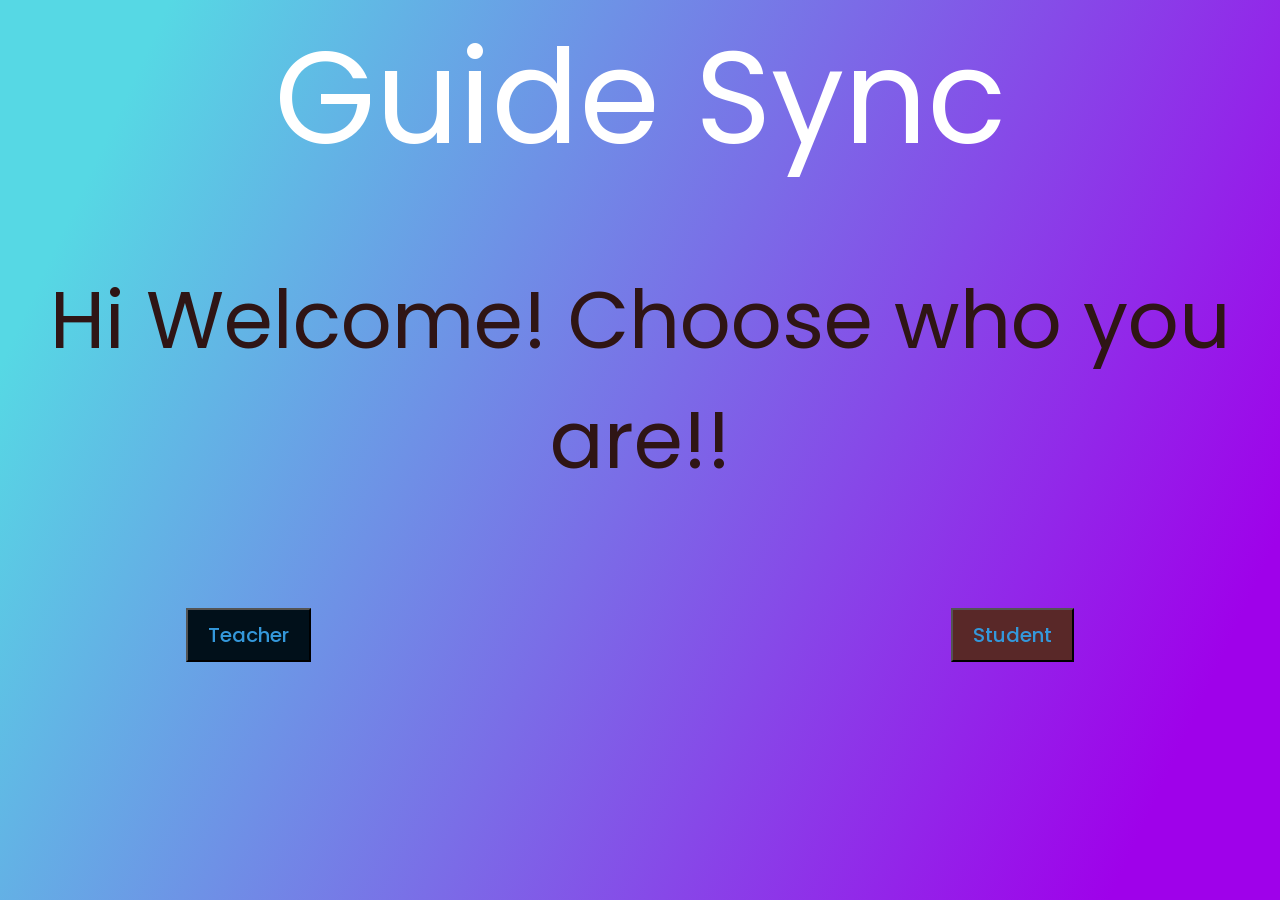
<file: index.html>
<!DOCTYPE html>
<html lang="en" dir="ltr">
   <head>
      <meta charset="utf-8">
      <title>Guide Sync</title>
      <link rel="stylesheet" href="index.css">
      <link rel="stylesheet" href="https://cdnjs.cloudflare.com/ajax/libs/font-awesome/5.15.3/css/all.min.css"/>
   </head>
  <div class="titles">
   <h1 id="gd">Guide Sync</h1>
   <p id="gs"> Hi Welcome! Choose who you are!!</p>
  </div>
   <body>
      <div class="cont">
         <div>
      <button onclick="location.href='teacher/tlog.html'" id="t">Teacher</button></div>
   <div>
      <button onclick="location.href='student/slog.html'" id="s">Student</button>
   </div>
</div>
</body>
</html>
</file>
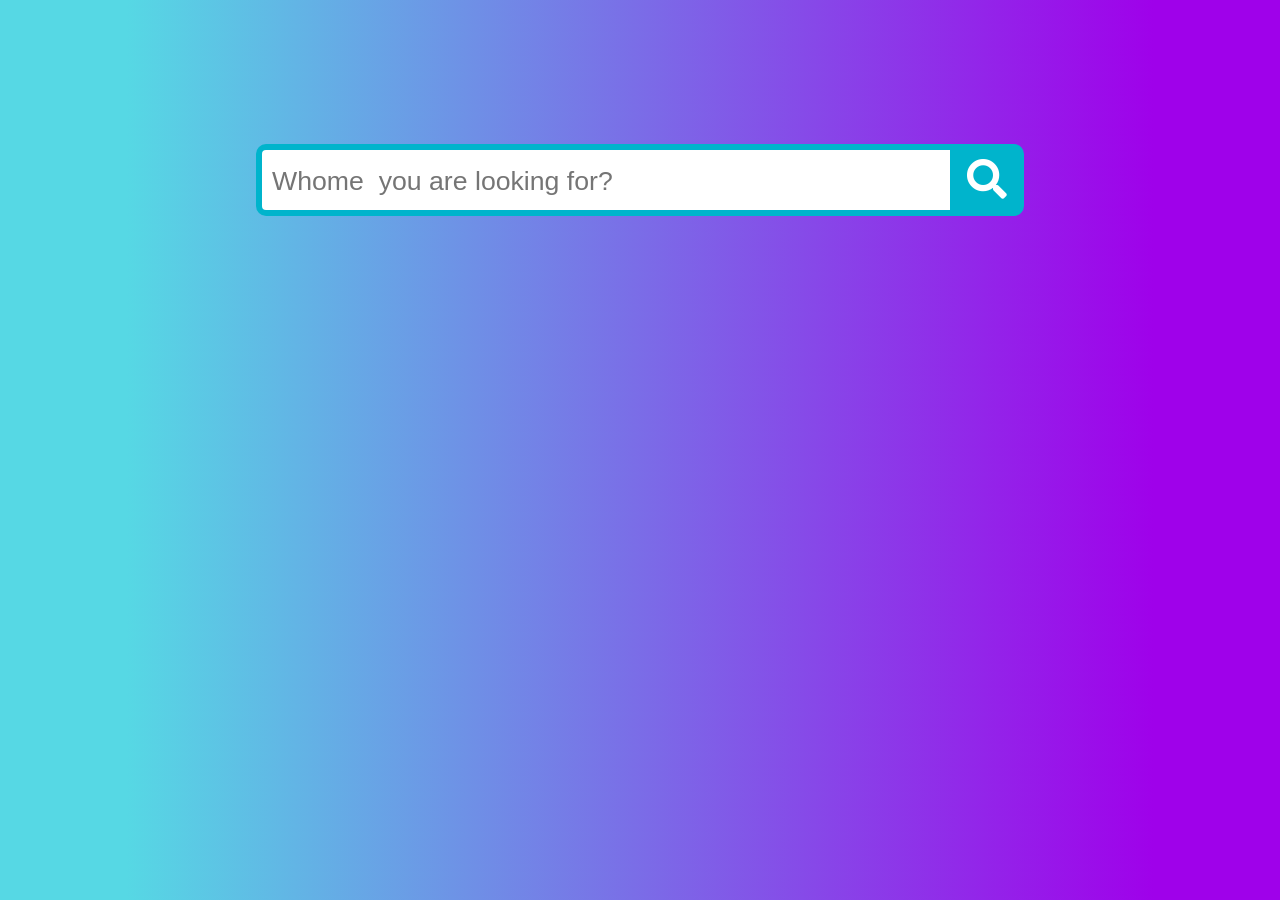
<file: student/sindex.html>
<!DOCTYPE html>
<html lang="en">
<head>
    <meta charset="UTF-8">
    <meta name="viewport" content="width=device-width, initial-scale=1.0">
    <link rel="stylesheet" href="sindex.css">
    <link rel="stylesheet" href="https://cdnjs.cloudflare.com/ajax/libs/font-awesome/5.15.3/css/all.min.css"/>
    <title>Document</title>
</head>
<body>
    <div class="wrap">
        <div class="search">
           <input type="text" class="searchTerm" placeholder="Whome  you are looking for?">
           <button type="submit" class="searchButton">
             <i class="fa fa-search"></i>
          </button>
        </div>
     </div>
</body>
</html>
</file>
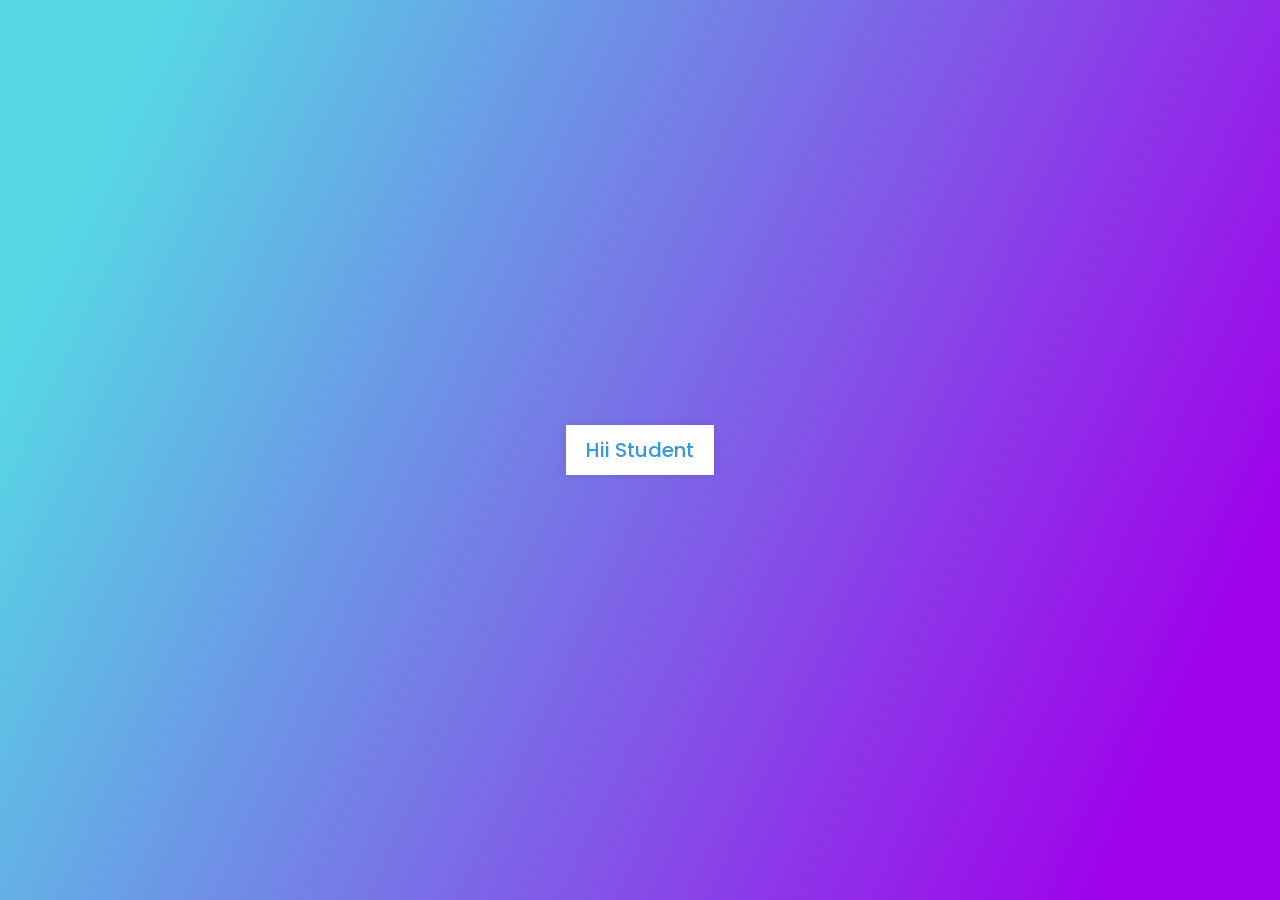
<file: student/slog.html>
<!DOCTYPE html>
<html lang="en" dir="ltr">
   <head>
      <meta charset="utf-8">
      <title>Student</title>
      <link rel="stylesheet" href="slog.css">
      <link rel="stylesheet" href="https://cdnjs.cloudflare.com/ajax/libs/font-awesome/5.15.3/css/all.min.css"/>
   </head>
   <body>
      <div class="center">
         <input type="checkbox" id="show">
         <label for="show" class="show-btn">Hii Student</label>
         <div class="container">
            <label for="show" class="close-btn fas fa-times" title="close"></label>
            <div class="text">
               Login Form
            </div>
            <form action="#">
               <div class="data">
                  <label>Email or Phone</label>
                  <input type="text" required>
               </div>
               <div class="data">
                  <label>Password</label>
                  <input type="password" required>
               </div>
               <div class="forgot-pass">
                  <a href="#">Forgot Password?</a>
               </div>
               <div class="btn">
                  <div class="inner"></div>
                  <button type="submit">login</button>
               </div>
               <div class="signup-link">
                  Not a member? <a href="student_reg.html">Signup now</a>
               </div>
            </form>
         </div>
      </div>
   </body>
</html>
</file>
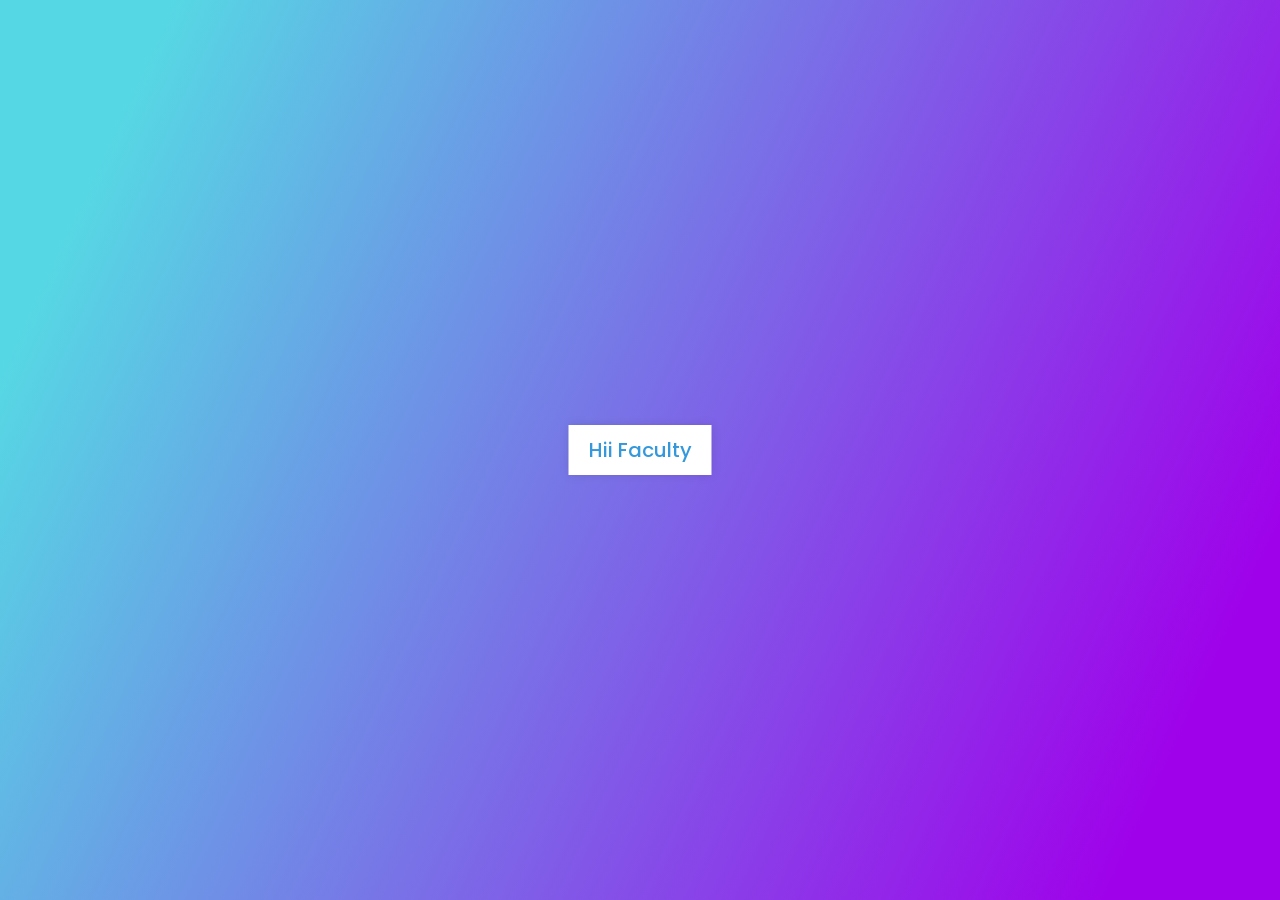
<file: teacher/tlog.html>
<!DOCTYPE html>
<html lang="en" dir="ltr">
   <head>
      <meta charset="utf-8">
      <title>Teacher</title>
      <link rel="stylesheet" href="tlog.css">
      <link rel="stylesheet" href="https://cdnjs.cloudflare.com/ajax/libs/font-awesome/5.15.3/css/all.min.css"/>
   </head>
   <body>
      <div class="center">
         <input type="checkbox" id="show">
         <label for="show" class="show-btn">Hii Faculty</label>
         <div class="container">
            <label for="show" class="close-btn fas fa-times" title="close"></label>
            <div class="text">
               Login Form
            </div>
            <form action="tlogconnect.php" method="post">
               <div class="data">
                  <label>Staff ID</label>
                  <input type="text" required name="rollno">
               </div>
               <div class="data">
                  <label>Password</label>
                  <input type="password" required name="password">
               </div>
               <div class="forgot-pass">
                  <a href="#">Forgot Password?</a>
               </div>
               <div class="btn">
                  <div class="inner"></div>
                  <button type="submit">login</button>
               </div>
               <div class="signup-link">
                  Not a member? <a href="teacher_reg.html">Signup now</a>
               </div>
            </form>
         </div>
      </div>
   </body>
</html>
</file>
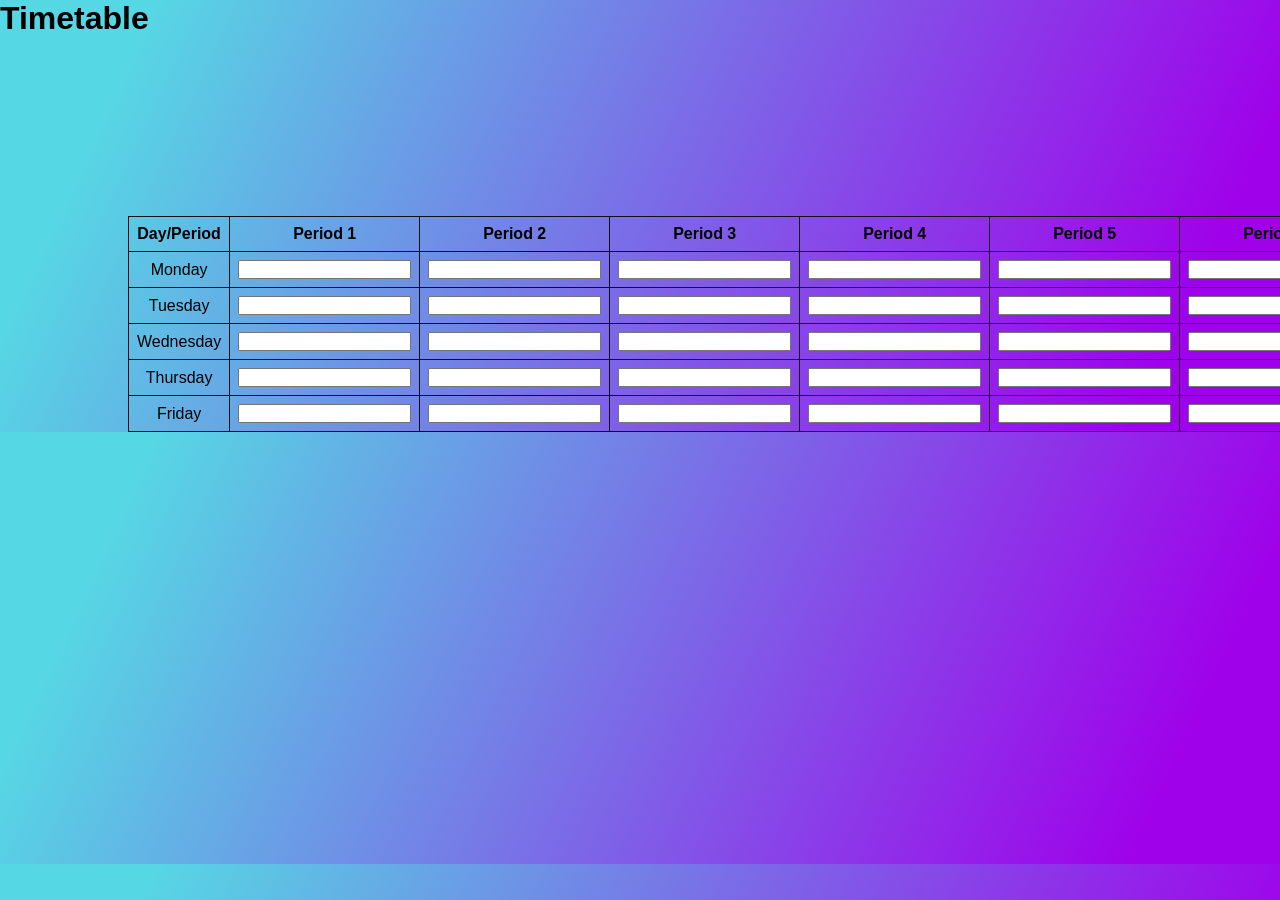
<file: teacher/ttable.html>
<!DOCTYPE html>
<html lang="en">

<head>
    <meta charset="UTF-8">
    <meta name="viewport" content="width=device-width, initial-scale=1.0">
    <title>Timetable</title>
    <link rel="stylesheet" href="ttable.css">
</head>

<body>
    <h1>Timetable</h1>
    <table>
        <thead>
            <tr>
                <th>Day/Period</th>
                <th>Period 1</th>
                <th>Period 2</th>
                <th>Period 3</th>
                <th>Period 4</th>
                <th>Period 5</th>
                <th>Period 6</th>
            </tr>
        </thead>
        <tbody>
            <tr>
                <td>Monday</td>
                <td><input type="text" name="monday-period-1"></td>
                <td><input type="text" name="monday-period-2"></td>
                <td><input type="text" name="monday-period-3"></td>
                <td><input type="text" name="monday-period-4"></td>
                <td><input type="text" name="monday-period-5"></td>
                <td><input type="text" name="monday-period-6"></td>
            </tr>
            <tr>
                <td>Tuesday</td>
                <td><input type="text" name="tuesday-period-1"></td>
                <td><input type="text" name="tuesday-period-2"></td>
                <td><input type="text" name="tuesday-period-3"></td>
                <td><input type="text" name="tuesday-period-4"></td>
                <td><input type="text" name="tuesday-period-5"></td>
                <td><input type="text" name="tuesday-period-6"></td>
            </tr>
            <tr>
                <td>Wednesday</td>
                <td><input type="text" name="wednesday-period-1"></td>
                <td><input type="text" name="wednesday-period-2"></td>
                <td><input type="text" name="wednesday-period-3"></td>
                <td><input type="text" name="wednesday-period-4"></td>
                <td><input type="text" name="wednesday-period-5"></td>
                <td><input type="text" name="wednesday-period-6"></td>
            </tr>
            <tr>
                <td>Thursday</td>
                <td><input type="text" name="thursday-period-1"></td>
                <td><input type="text" name="thursday-period-2"></td>
                <td><input type="text" name="thursday-period-3"></td>
                <td><input type="text" name="thursday-period-4"></td>
                <td><input type="text" name="thursday-period-5"></td>
                <td><input type="text" name="thursday-period-6"></td>
            </tr>
            <tr>
                <td>Friday</td>
                <td><input type="text" name="friday-period-1"></td>
                <td><input type="text" name="friday-period-2"></td>
                <td><input type="text" name="friday-period-3"></td>
                <td><input type="text" name="friday-period-4"></td>
                <td><input type="text" name="friday-period-5"></td>
                <td><input type="text" name="friday-period-6"></td>
            </tr>
        </tbody>
    </table>
</body>

</html>
</file>
<file: index.css>
@import url('https://fonts.googleapis.com/css?family=Poppins:400,500,600,700&display=swap');
*{
  margin: 0;
  padding: 0;
  outline: none;
  box-sizing: border-box;
  font-family: 'Poppins', sans-serif;
}
body{
  height: 100vh;
  width: 100%;
  background: linear-gradient(115deg, #56d8e4 10%, #9f01ea 90%);
}
.titles{
  justify-content: center;
  text-align: center;
  min-height: 0;
}
#gd{
  color: #fff;
  font: inherit;
font-size: 130px;
text-shadow: #424648;
}
#gs{
  color: #2f1515;
  font: inherit;
  padding-top: 5%;
font-size: 80px;
text-shadow: #424648;
}



  .cont {
    gap: 50%;
    display: flex;
    align-items: center;
    -webkit-align-items: center;
    justify-content: center;
    height: auto;
    margin: 0;
    min-height: 30%
    
  }
  #t{
    background: #01101a;
    padding: 10px 20px;
    font-size: 20px;
    font-weight: 500;
    color: #3498db;
    cursor: pointer;
    justify-content: space-around;
}
#s{
  background: #592828;
  padding: 10px 20px;
  font-size: 20px;
  font-weight: 500;
  color: #3498db;
  cursor: pointer;
  margin-right: 20px;
}
</file>
<file: student/sindex.css>
@import url(https://fonts.googleapis.com/css?family=Open+Sans);

body{
  
  font-family: 'Open Sans', sans-serif;
  background: linear-gradient(115deg, #56d8e4 10%, #9f01ea 90%);
}

.search {
  scale: 200%;
  width: 100%;
  position: relative;
  display: flex;
  
}

.searchTerm {
  width: 100%;
  border: 3px solid #00B4CC;
  border-right: none;
  padding: 5px;
  height: 20px;
  border-radius: 5px 0 0 5px;
  outline: none;
  color: #9DBFAF;
}

.searchTerm:focus{
  color: #00B4CC;
}

.searchButton {
  width: 40px;
  height: 36px;
  border: 1px solid #00B4CC;
  background: #00B4CC;
  text-align: center;
  color: #fff;
  border-radius: 0 5px 5px 0;
  cursor: pointer;
  font-size: 20px;
}

/*Resize the wrap to see the search bar change!*/
.wrap{
  width: 30%;
  position: absolute;
  top: 20%;
  left: 50%;
  transform: translate(-50%, -50%);
}
</file>
<file: student/slog.css>
@import url('https://fonts.googleapis.com/css?family=Poppins:400,500,600,700&display=swap');
*{
  margin: 0;
  padding: 0;
  outline: none;
  box-sizing: border-box;
  font-family: 'Poppins', sans-serif;
}
body{
  height: 100vh;
  width: 100%;
  background: linear-gradient(115deg, #56d8e4 10%, #9f01ea 90%);
}
.show-btn{
  background: #fff;
  padding: 10px 20px;
  font-size: 20px;
  font-weight: 500;
  color: #3498db;
  cursor: pointer;
  box-shadow: 0px 0px 10px rgba(0,0,0,0.1);
}
.show-btn, .container{
  position: absolute;
  top: 50%;
  left: 50%;
  transform: translate(-50%, -50%);
}

input[type="checkbox"]{
  display: none;
}
.container{
  display: none;
  background: #fff;
  width: 410px;
  padding: 30px;
  box-shadow: 0 0 8px rgba(0,0,0,0.1);
}
#show:checked ~ .container{
  display: block;
}
.container .close-btn{
  position: absolute;
  right: 20px;
  top: 15px;
  font-size: 18px;
  cursor: pointer;
}
.container .close-btn:hover{
  color: #3498db;
}
.container .text{
  font-size: 35px;
  font-weight: 600;
  text-align: center;
}
.container form{
  margin-top: -20px;
}
.container form .data{
  height: 45px;
  width: 100%;
  margin: 40px 0;
}
form .data label{
  font-size: 18px;
}
form .data input{
  height: 100%;
  width: 100%;
  padding-left: 10px;
  font-size: 17px;
  border: 1px solid silver;
}
form .data input:focus{
  border-color: #3498db;
  border-bottom-width: 2px;
}
form .forgot-pass{
  margin-top: -8px;
}
form .forgot-pass a{
  color: #3498db;
  text-decoration: none;
}
form .forgot-pass a:hover{
  text-decoration: underline;
}
form .btn{
  margin: 30px 0;
  height: 45px;
  width: 100%;
  position: relative;
  overflow: hidden;
}
form .btn .inner{
  height: 100%;
  width: 300%;
  position: absolute;
  left: -100%;
  z-index: -1;
  background: -webkit-linear-gradient(right, #56d8e4, #9f01ea, #56d8e4, #9f01ea);
  transition: all 0.4s;
}
form .btn:hover .inner{
  left: 0;
}
form .btn button{
  height: 100%;
  width: 100%;
  background: none;
  border: none;
  color: #fff;
  font-size: 18px;
  font-weight: 500;
  text-transform: uppercase;
  letter-spacing: 1px;
  cursor: pointer;
}
form .signup-link{
  text-align: center;
}
form .signup-link a{
  color: #3498db;
  text-decoration: none;
}
form .signup-link a:hover{
  text-decoration: underline;
}
</file>
<file: teacher/tlog.css>
@import url('https://fonts.googleapis.com/css?family=Poppins:400,500,600,700&display=swap');
*{
  margin: 0;
  padding: 0;
  outline: none;
  box-sizing: border-box;
  font-family: 'Poppins', sans-serif;
}
body{
  height: 100vh;
  width: 100%;
  background: linear-gradient(115deg, #56d8e4 10%, #9f01ea 90%);
}
.show-btn{
  background: #fff;
  padding: 10px 20px;
  font-size: 20px;
  font-weight: 500;
  color: #3498db;
  cursor: pointer;
  box-shadow: 0px 0px 10px rgba(0,0,0,0.1);
}
.show-btn, .container{
  position: absolute;
  top: 50%;
  left: 50%;
  transform: translate(-50%, -50%);
}

input[type="checkbox"]{
  display: none;
}
.container{
  display: none;
  background: #fff;
  width: 410px;
  padding: 30px;
  box-shadow: 0 0 8px rgba(0,0,0,0.1);
}
#show:checked ~ .container{
  display: block;
}
.container .close-btn{
  position: absolute;
  right: 20px;
  top: 15px;
  font-size: 18px;
  cursor: pointer;
}
.container .close-btn:hover{
  color: #3498db;
}
.container .text{
  font-size: 35px;
  font-weight: 600;
  text-align: center;
}
.container form{
  margin-top: -20px;
}
.container form .data{
  height: 45px;
  width: 100%;
  margin: 40px 0;
}
form .data label{
  font-size: 18px;
}
form .data input{
  height: 100%;
  width: 100%;
  padding-left: 10px;
  font-size: 17px;
  border: 1px solid silver;
}
form .data input:focus{
  border-color: #3498db;
  border-bottom-width: 2px;
}
form .forgot-pass{
  margin-top: -8px;
}
form .forgot-pass a{
  color: #3498db;
  text-decoration: none;
}
form .forgot-pass a:hover{
  text-decoration: underline;
}
form .btn{
  margin: 30px 0;
  height: 45px;
  width: 100%;
  position: relative;
  overflow: hidden;
}
form .btn .inner{
  height: 100%;
  width: 300%;
  position: absolute;
  left: -100%;
  z-index: -1;
  background: -webkit-linear-gradient(right, #56d8e4, #9f01ea, #56d8e4, #9f01ea);
  transition: all 0.4s;
}
form .btn:hover .inner{
  left: 0;
}
form .btn button{
  height: 100%;
  width: 100%;
  background: none;
  border: none;
  color: #fff;
  font-size: 18px;
  font-weight: 500;
  text-transform: uppercase;
  letter-spacing: 1px;
  cursor: pointer;
}
form .signup-link{
  text-align: center;
}
form .signup-link a{
  color: #3498db;
  text-decoration: none;
}
form .signup-link a:hover{
  text-decoration: underline;
}
</file>
<file: teacher/ttable.css>
*{
    margin: 0;
    padding: 0;
    outline: none;
    font-family: 'Poppins', sans-serif;
  }
body{
    height: 100%;
    width: 100%;
    font-family: 'Open Sans', sans-serif;
    background: linear-gradient(115deg, #56d8e4 10%, #9f01ea 90%);
  }
table {
    margin-left: 10%;
    margin-top: 14%;
    width: 60%;
    border-collapse: collapse;
}

table, th, td {
    border: 1px solid rgb(21, 16, 16);
}

th, td {
    padding: 8px;
    text-align: center;
}
</file>
